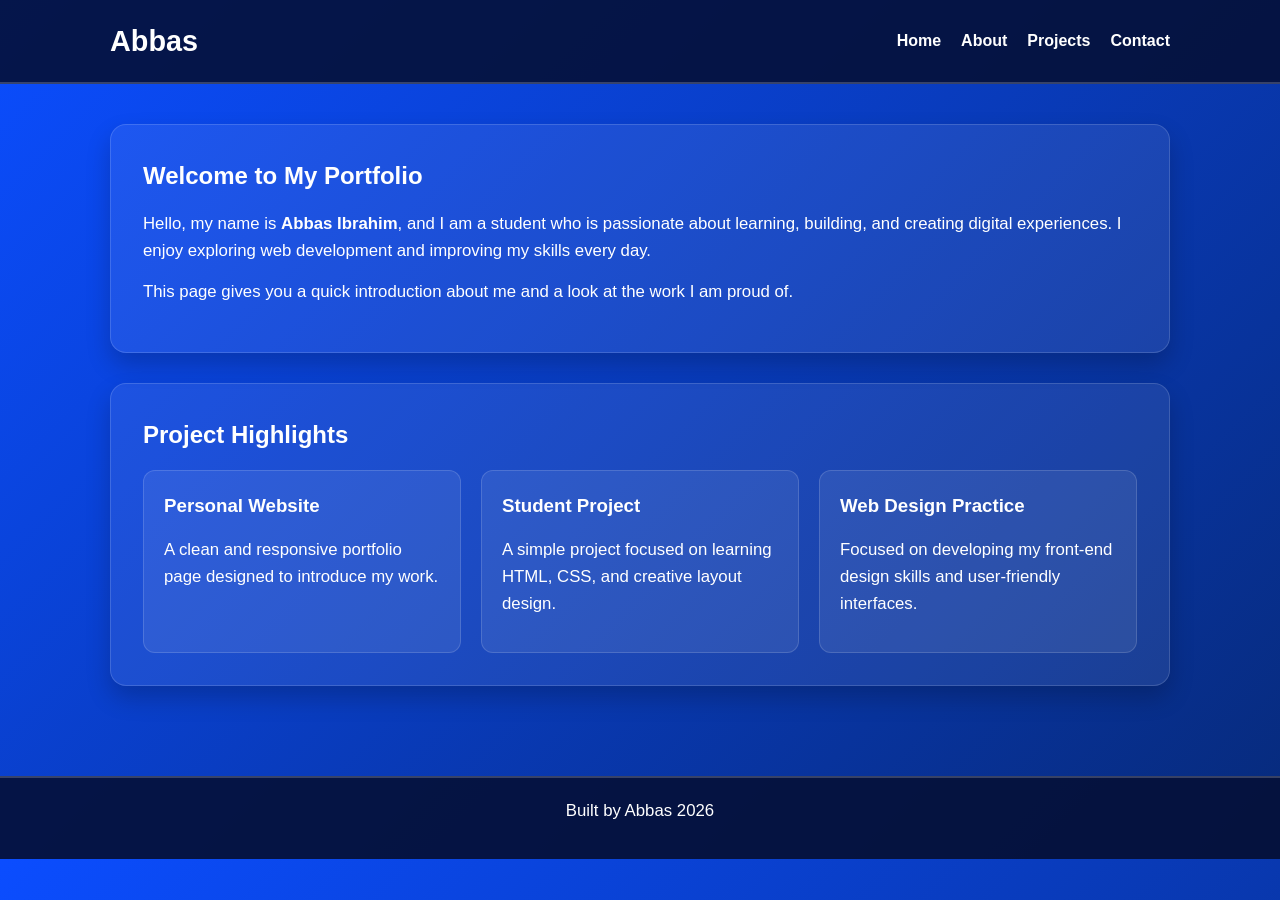
<file: index.html>
<!DOCTYPE html>
<html lang="en">
  <head>
    <meta charset="UTF-8" />
    <meta name="viewport" content="width=device-width, initial-scale=1.0" />
    
    <title>Home | Abbas Ibrahim</title>
    <link rel="stylesheet" href="style.css" />
  </head>
  <body>
    <header>
      <nav>
        <div class="logo">Abbas</div>
        <div class="nav-links">
          <a href="index.html">Home</a>
          <a href="about.html">About</a>
          <a href="project.html">Projects</a>
          <a href="contact.html">Contact</a>
        </div>
      </nav>
    </header>

    <main>
      <section class="hero">
        <h1>Welcome to My Portfolio</h1>
        <p>
          Hello, my name is <strong>Abbas Ibrahim</strong>, and I am a student who is
          passionate about learning, building, and creating digital experiences.
          I enjoy exploring web development and improving my skills every day.
        </p>
        <p>
          This page gives you a quick introduction about me and a look at the work
          I am proud of.
        </p>
      </section>

      <section class="projects-section">
        <h2>Project Highlights</h2>
        <div class="project-grid">
          <div class="card">
            <h3>Personal Website</h3>
            <p>A clean and responsive portfolio page designed to introduce my work.</p>
          </div>
          <div class="card">
            <h3>Student Project</h3>
            <p>A simple project focused on learning HTML, CSS, and creative layout design.</p>
          </div>
          <div class="card">
            <h3>Web Design Practice</h3>
            <p>Focused on developing my front-end design skills and user-friendly interfaces.</p>
          </div>
        </div>
      </section>
    </main>

    <footer class="footer">
      <p>Built by Abbas 2026</p>
    </footer>
  </body>
</html>
</file>
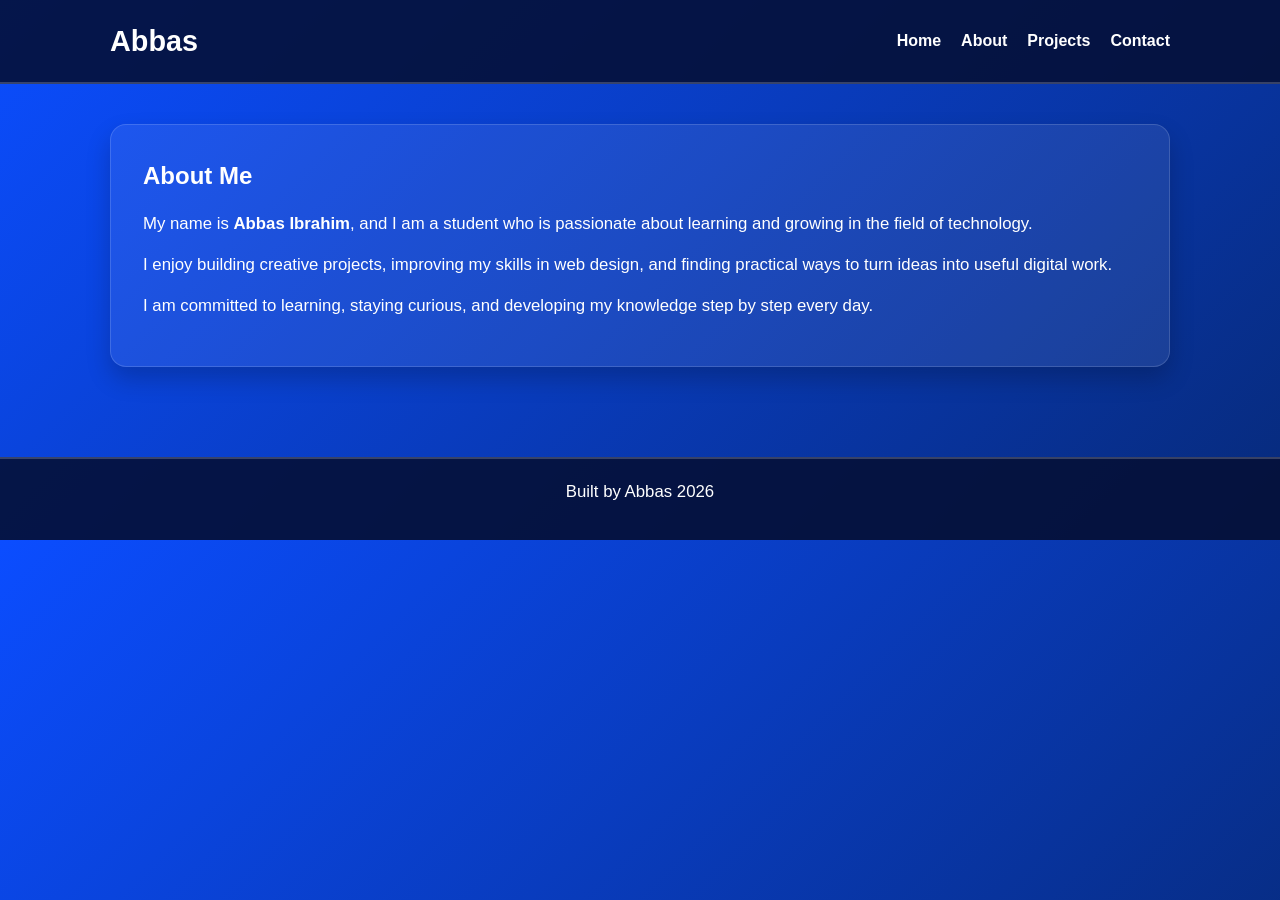
<file: about.html>
<!DOCTYPE html>
<html lang="en">
  <head>
    <meta charset="UTF-8" />
    <meta name="viewport" content="width=device-width, initial-scale=1.0" />
    <title>About | Abbas Ibrahim</title>
    <link rel="stylesheet" href="style.css" />
  </head>
  <body>
    <header>
      <nav>
        <div class="logo">Abbas</div>
        <div class="nav-links">
          <a href="index.html">Home</a>
          <a href="about.html">About</a>
          <a href="project.html">Projects</a>
          <a href="contact.html">Contact</a>
        </div>
      </nav>
    </header>

    <main>
      <section class="about-section">
        <h1>About Me</h1>
        <p>
          My name is <strong>Abbas Ibrahim</strong>, and I am a student who is
          passionate about learning and growing in the field of technology.
        </p>
        <p>
          I enjoy building creative projects, improving my skills in web design,
          and finding practical ways to turn ideas into useful digital work.
        </p>
        <p>
          I am committed to learning, staying curious, and developing my knowledge
          step by step every day.
        </p>
      </section>
    </main>

    <footer class="footer">
      <p>Built by Abbas 2026</p>
    </footer>
  </body>
</html>
</file>
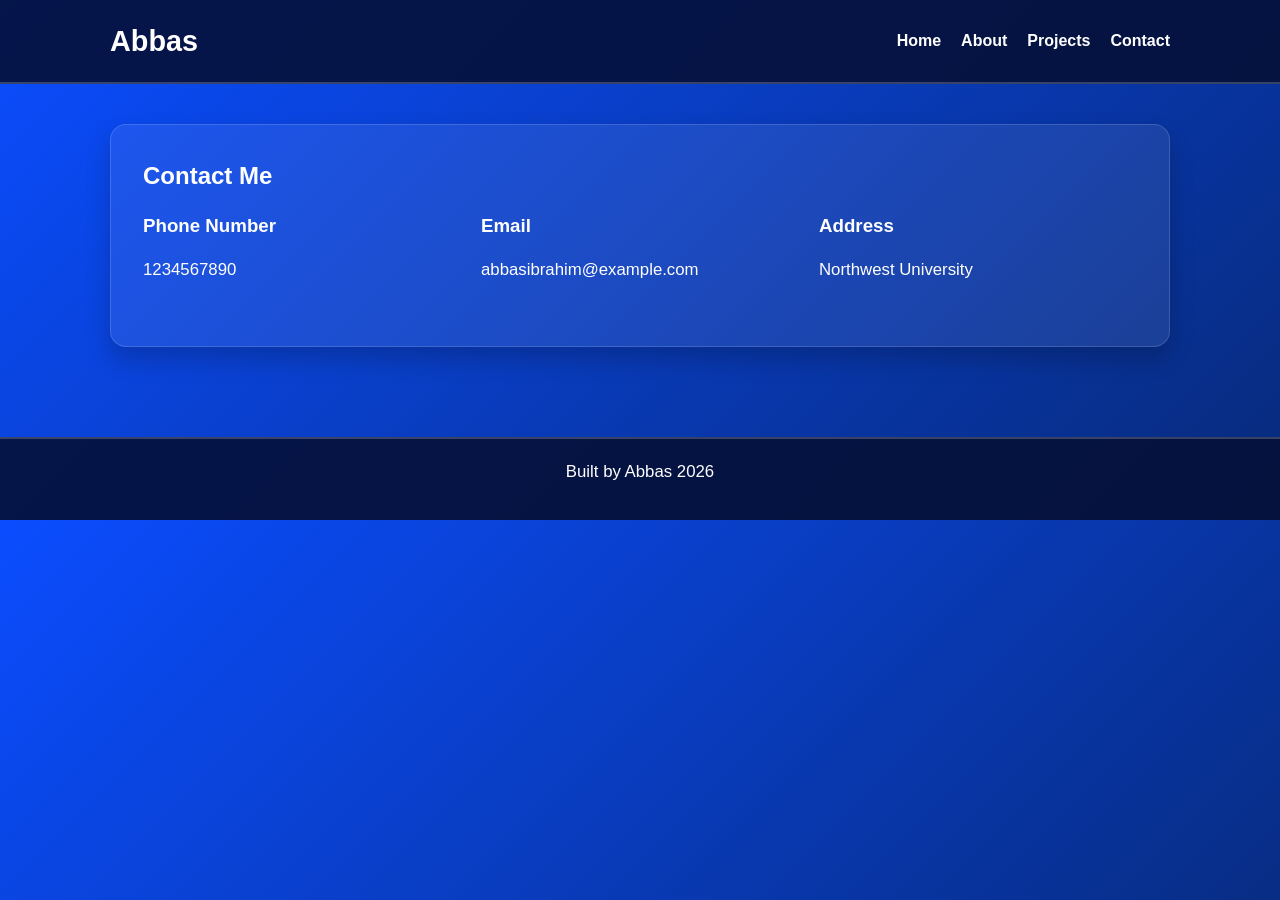
<file: contact.html>
<!DOCTYPE html>
<html lang="en">
  <head>
    <meta charset="UTF-8" />
    <meta name="viewport" content="width=device-width, initial-scale=1.0" />
    <title>Contact | Abbas Ibrahim</title>
    <link rel="stylesheet" href="style.css" />
  </head>
  <body>
    <header>
      <nav>
        <div class="logo">Abbas</div>
        <div class="nav-links">
          <a href="index.html">Home</a>
          <a href="about.html">About</a>
          <a href="project.html">Projects</a>
          <a href="contact.html">Contact</a>
        </div>
      </nav>
    </header>

    <main>
      <section class="contact-section">
        <h1>Contact Me</h1>
        <div class="contact-grid">
          <div class="contact-item">
            <h3>Phone Number</h3>
            <p>1234567890</p>
          </div>
          <div class="contact-item">
            <h3>Email</h3>
            <p>abbasibrahim@example.com</p>
          </div>
          <div class="contact-item">
            <h3>Address</h3>
            <p>Northwest University</p>
          </div>
        </div>
      </section>
    </main>

    <footer class="footer">
      <p>Built by Abbas 2026</p>
    </footer>
  </body>
</html>
</file>
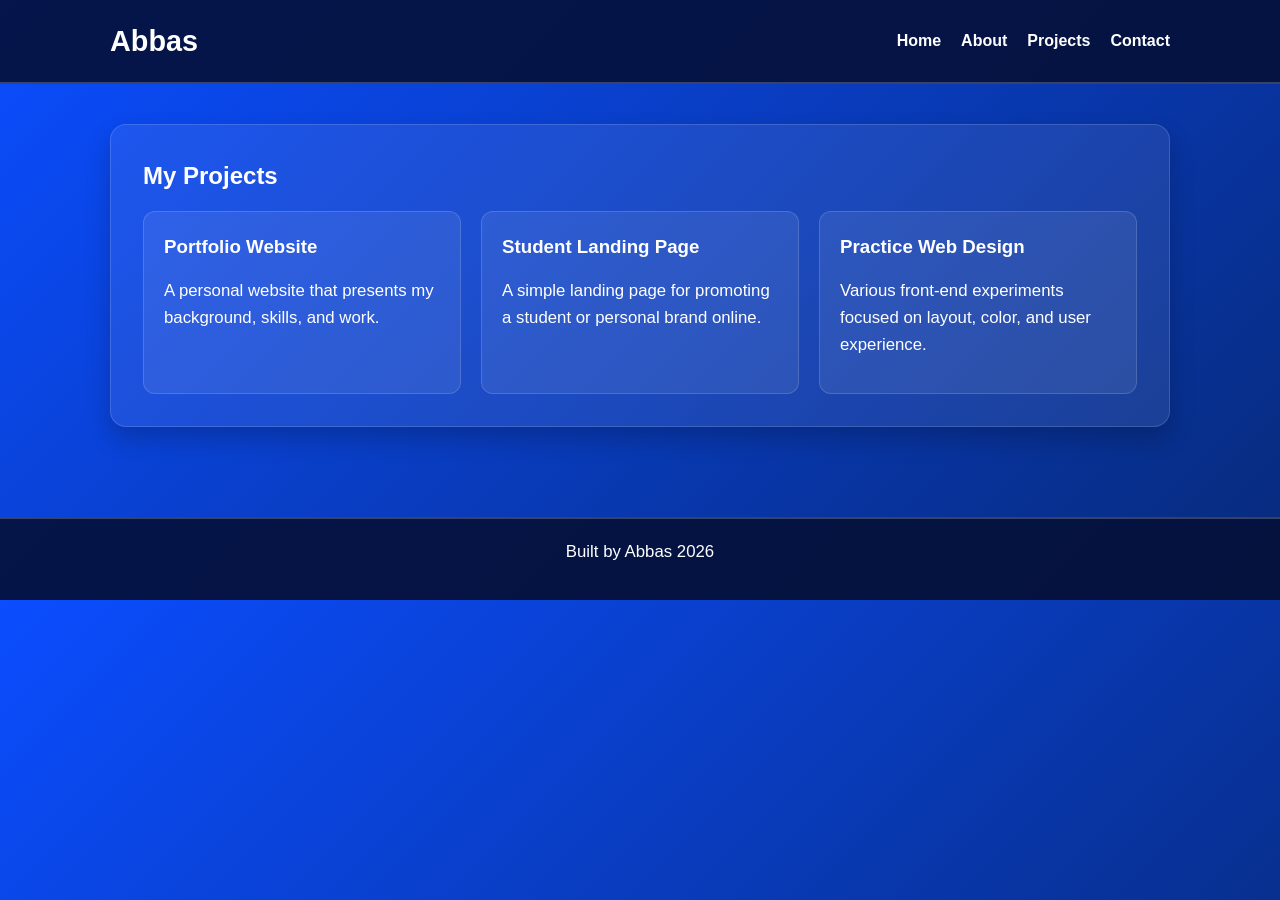
<file: project.html>
<!DOCTYPE html>
<html lang="en">
  <head>
    <meta charset="UTF-8" />
    <meta name="viewport" content="width=device-width, initial-scale=1.0" />
    <title>Projects | Abbas Ibrahim</title>
    <link rel="stylesheet" href="style.css" />
  </head>
  <body>
    <header>
      <nav>
        <div class="logo">Abbas</div>
        <div class="nav-links">
          <a href="index.html">Home</a>
          <a href="about.html">About</a>
          <a href="project.html">Projects</a>
          <a href="contact.html">Contact</a>
        </div>
      </nav>
    </header>

    <main>
      <section class="projects-section">
        <h1>My Projects</h1>
        <div class="project-grid">
          <div class="card">
            <h3>Portfolio Website</h3>
            <p>A personal website that presents my background, skills, and work.</p>
          </div>
          <div class="card">
            <h3>Student Landing Page</h3>
            <p>A simple landing page for promoting a student or personal brand online.</p>
          </div>
          <div class="card">
            <h3>Practice Web Design</h3>
            <p>Various front-end experiments focused on layout, color, and user experience.</p>
          </div>
        </div>
      </section>
    </main>

    <footer class="footer">
      <p>Built by Abbas 2026</p>
    </footer>
  </body>
</html>
</file>
<file: style.css>
:root {
  --primary-blue: #0b4dff;
  --dark-blue: #072a7a;
  --light-blue: #1e6bff;
  --white: #ffffff;
  --shadow: rgba(0, 0, 0, 0.2);
}

* {
  margin: 0;
  padding: 0;
  box-sizing: border-box;
}

body {
  background: linear-gradient(135deg, var(--primary-blue), var(--dark-blue));
  color: var(--white);
  font-family: Arial, sans-serif;
  line-height: 1.6;
}

header {
  background: rgba(5, 16, 56, 0.9);
  padding: 18px 0;
  border-bottom: 2px solid rgba(255, 255, 255, 0.2);
}

nav {
  max-width: 1100px;
  margin: 0 auto;
  display: flex;
  justify-content: space-between;
  align-items: center;
  padding: 0 20px;
}

.logo {
  font-size: 1.8rem;
  font-weight: bold;
}

.nav-links {
  display: flex;
  gap: 20px;
  flex-wrap: wrap;
}

.nav-links a {
  color: var(--white);
  text-decoration: none;
  font-weight: 600;
  transition: opacity 0.3s ease;
}

.nav-links a:hover {
  opacity: 0.8;
}

main {
  max-width: 1100px;
  margin: 0 auto;
  padding: 40px 20px 60px;
}

.hero,
.about-section,
.projects-section,
.contact-section {
  background: rgba(255, 255, 255, 0.08);
  border: 1px solid rgba(255, 255, 255, 0.15);
  border-radius: 16px;
  padding: 32px;
  box-shadow: 0 12px 25px var(--shadow);
  margin-bottom: 30px;
}

h1, h2, h3 {
  margin-bottom: 16px;
}

p {
  font-size: 1.05rem;
  margin-bottom: 14px;
}

.project-grid,
.contact-grid {
  display: grid;
  grid-template-columns: repeat(auto-fit, minmax(220px, 1fr));
  gap: 20px;
}

.card {
  background: rgba(255, 255, 255, 0.08);
  border: 1px solid rgba(255, 255, 255, 0.15);
  border-radius: 12px;
  padding: 20px;
}

.card h3 {
  color: var(--white);
}

.contact-item {
  margin-bottom: 16px;
}

.footer {
  background: rgba(5, 16, 56, 0.9);
  text-align: center;
  padding: 20px;
  color: var(--white);
  border-top: 2px solid rgba(255, 255, 255, 0.2);
}

@media (max-width: 600px) {
  nav {
    flex-direction: column;
    gap: 12px;
  }

  .nav-links {
    justify-content: center;
  }

  .hero,
  .about-section,
  .projects-section,
  .contact-section {
    padding: 22px 18px;
  }
}
</file>
